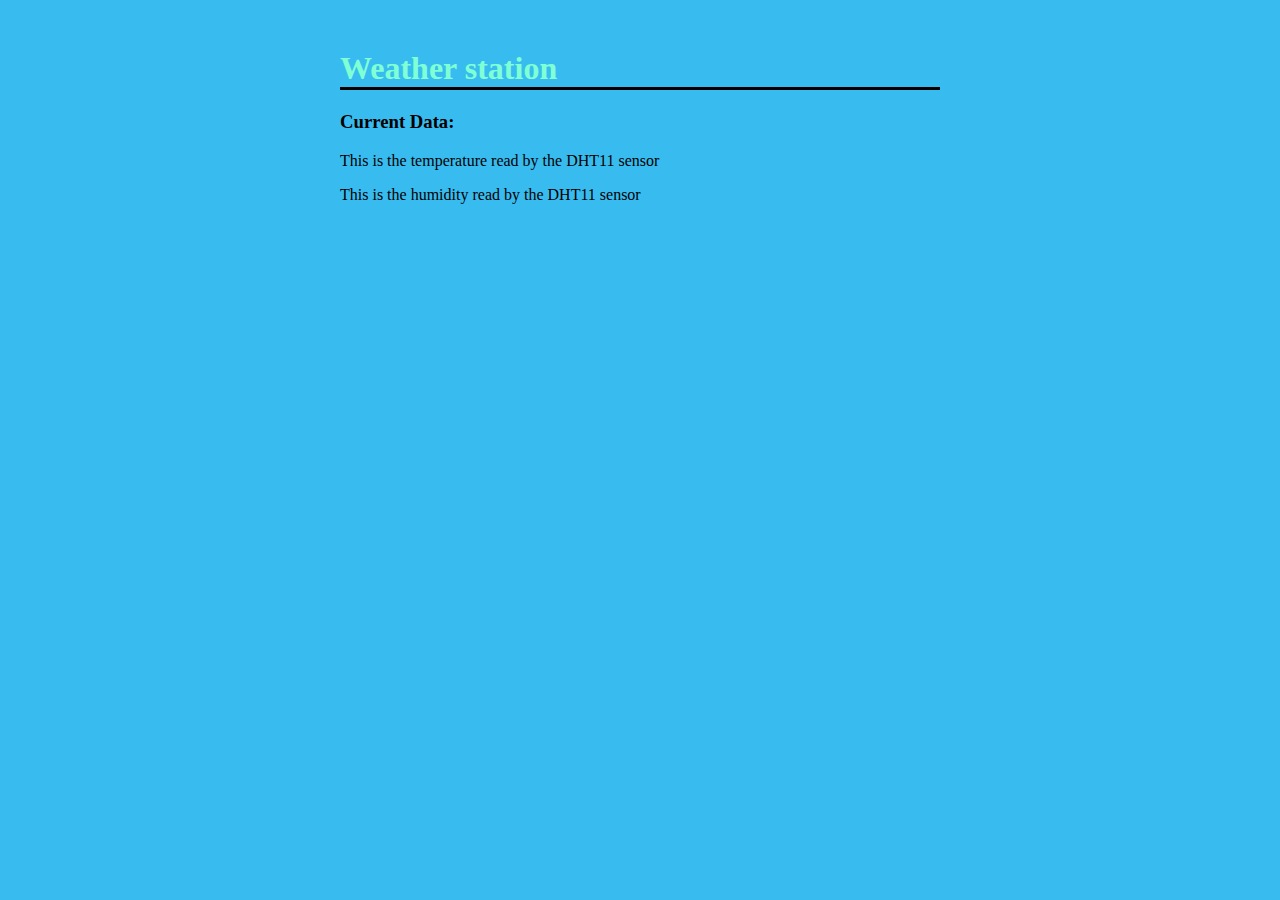
<file: index.html>
<head>
<title>Weather Station</title>
<link rel="stylesheet" href="base-style.css">
</head>

<body>
<h1>Weather station</h1>

<h3>Current Data:</h3>
<div id="temperature"></div>
<script src="temp2.js"></script>
<p>This is the temperature read by the DHT11 sensor</p>
<div id="humidity"></div>
<script src="humidity.js"></script>
<p>This is the humidity read by the DHT11 sensor</p>

</body>
</file>
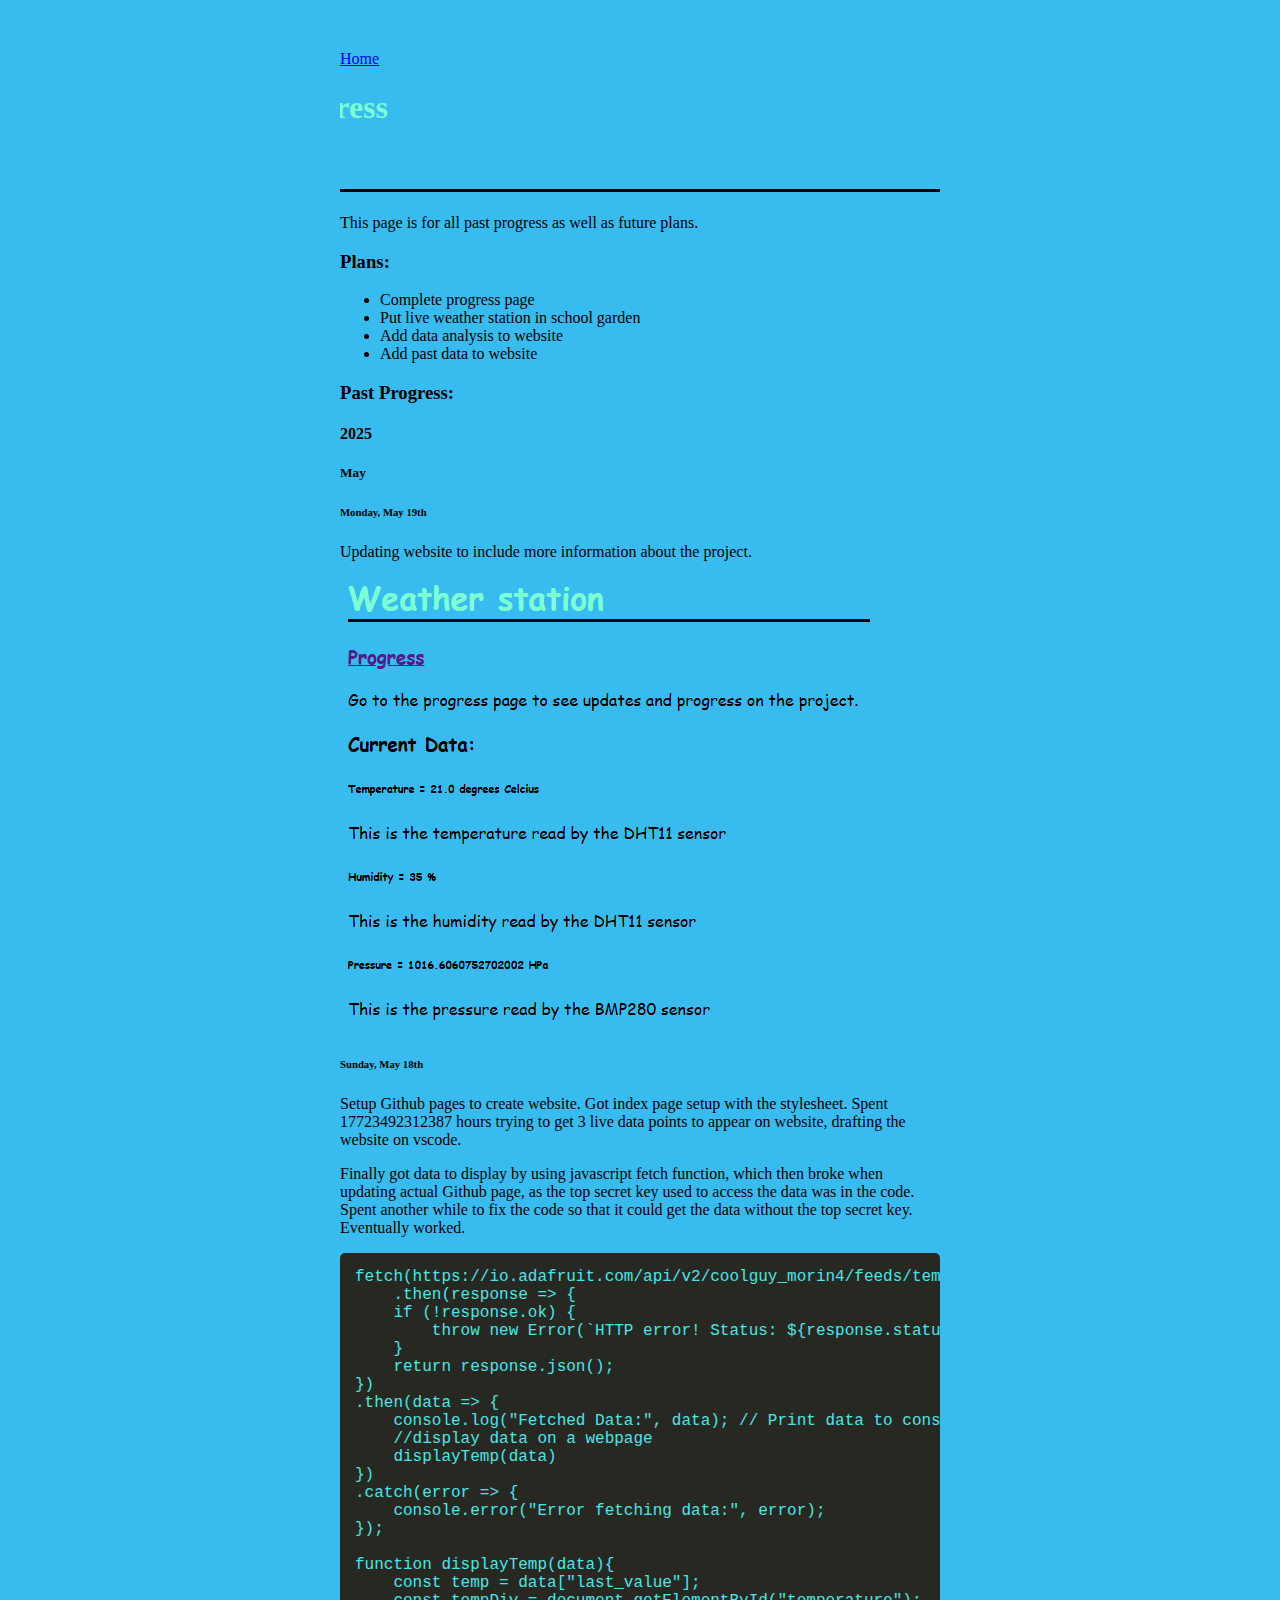
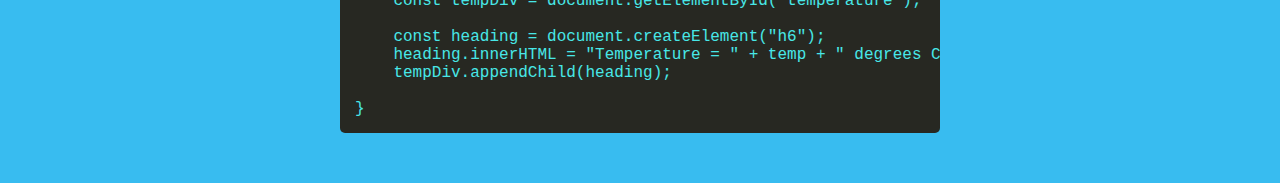
<file: progress.html>
<head>
        <title>Progress</title>
        <link rel="stylesheet" href="base-style.css">
    </head>

    <body>
<p><a href="index.html">Home</a></p>

<h1><marquee width="100%" direction="right" height="100px">Progress</marquee></h1>
<p>This page is for all past progress as well as future plans.</p>

<h3>Plans:</h3>
<ul>
    <li>Complete progress page</li>
    <li>Put live weather station in school garden</li>
    <li>Add data analysis to website</li>
    <li>Add past data to website</li>
</ul>

            <h3>Past Progress:</h3>
<h4>2025</h4>
<h5>May</h5>
<h6>Monday, May 19th</h6>
<p>Updating website to include more information about the project.</p>
<img src="images/website-img.png" alt="image of website homepage on 2025/05/20">
<h6>Sunday, May 18th</h6>
<p>Setup Github pages to create website. Got index page setup with the stylesheet. Spent 17723492312387 hours trying to get 3 live data points to appear on website, drafting the website on vscode.</p>
<p>Finally got data to display by using javascript fetch function, which then broke when updating actual Github page, as the top secret key used to access the data was in the code. Spent another while to fix the code so that it could get the data without the top secret key. Eventually worked.</p>

<pre><code>fetch(https://io.adafruit.com/api/v2/coolguy_morin4/feeds/temperature)
    .then(response => {
    if (!response.ok) {
        throw new Error(`HTTP error! Status: ${response.status}`);
    }
    return response.json();
})
.then(data => {
    console.log("Fetched Data:", data); // Print data to console
    //display data on a webpage
    displayTemp(data)
})
.catch(error => {
    console.error("Error fetching data:", error);
});

function displayTemp(data){
    const temp = data["last_value"];
    const tempDiv = document.getElementById("temperature");

    const heading = document.createElement("h6");
    heading.innerHTML = "Temperature = " + temp + " degrees Celcius";
    tempDiv.appendChild(heading);

}</code></pre>


    </body>
</file>
<file: base-style.css>
body {
    background-color: rgb(56, 188, 240);
    /*font-family:Arial, Helvetica, sans-serif;*/
    font-family: cursive;
    width: 600px;
    margin: auto;
    padding: 50px;
    /* comment */
}
h1{
    color:aquamarine;
  /*background-color: aliceblue;*/ 
    border-bottom: 3px solid black;
    background-image: image();
}
pre {
      background-color: #272822;
      color: #48e7e7;
      padding: 15px;
      border-radius: 5px;
      overflow-x: auto;
    }
    code {
      font-family: "Courier New", Courier, monospace;
    }
</file>
